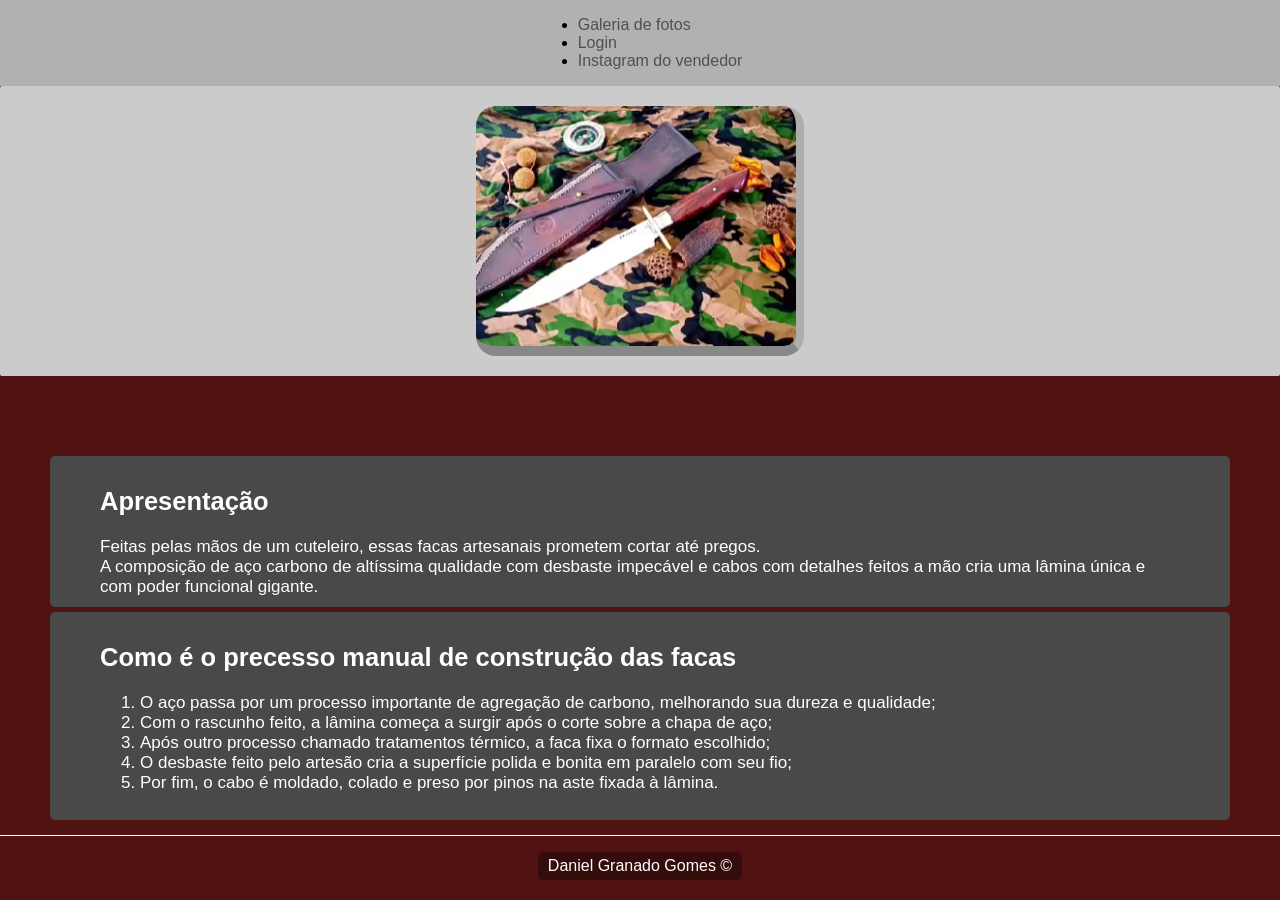
<file: Index.html>
<!DOCTYPE html>
<html lang="pt-br">
<head>
    <meta charset="UTF-8">
    <meta name="viewport" content="width=device-width, initial-scale=1.0">
    <title>Facas artesanais</title>
    <link rel="stylesheet" href="./Style.css">
</head>
<body>
    <!--Menu inicial-->
    <section class="menu">
        <nav> <!--Lista não ordenada-->
            <ul>
                <li><a href="./galeria.html">Galeria de fotos</a></li>
                <li><a href="./login.html">Login</a></li>
                <li><a href="https://instagram.com/corbetta_facas" target="_blank">Instagram do vendedor</a></li>
            </ul>
        </nav>
        
    </section>

    <!--Corpo principal-->
    <section class="main">
        <div class="main_image"><img src="./imgs/main.png" alt="imagem principal"></div>

        <div class="presentation_text"> <!--Texto de apresentação-->
            <h2>Apresentação</h2>
            Feitas pelas mãos de um cuteleiro, essas facas artesanais prometem cortar até pregos.<br>
            A composição de aço carbono de altíssima qualidade com desbaste impecável e cabos com 
            detalhes feitos a mão cria uma lâmina única e com poder funcional gigante.
        </div>

        <div class="steps"> <!--Lista ordenada-->
            <h2>Como é o precesso manual de construção das facas</h2>
            <nav>
                <ol>
                    <li>O aço passa por um processo importante de agregação de carbono, melhorando sua dureza e qualidade;</li>
                    <li>Com o rascunho feito, a lâmina começa a surgir após o corte sobre a chapa de aço;</li>
                    <li>Após outro processo chamado tratamentos térmico, a faca fixa o formato escolhido;</li>
                    <li>O desbaste feito pelo artesão cria a superfície polida e bonita em paralelo com seu fio;</li>
                    <li>Por fim, o cabo é moldado, colado e preso por pinos na aste fixada à lâmina.</li>
                </ol>
            </nav>
        </div>
    </section>
   
    <!--Rodapé-->
    <footer>
        <p>Daniel Granado Gomes &copy;</p>
    </footer>

</body>
</html>
</file>
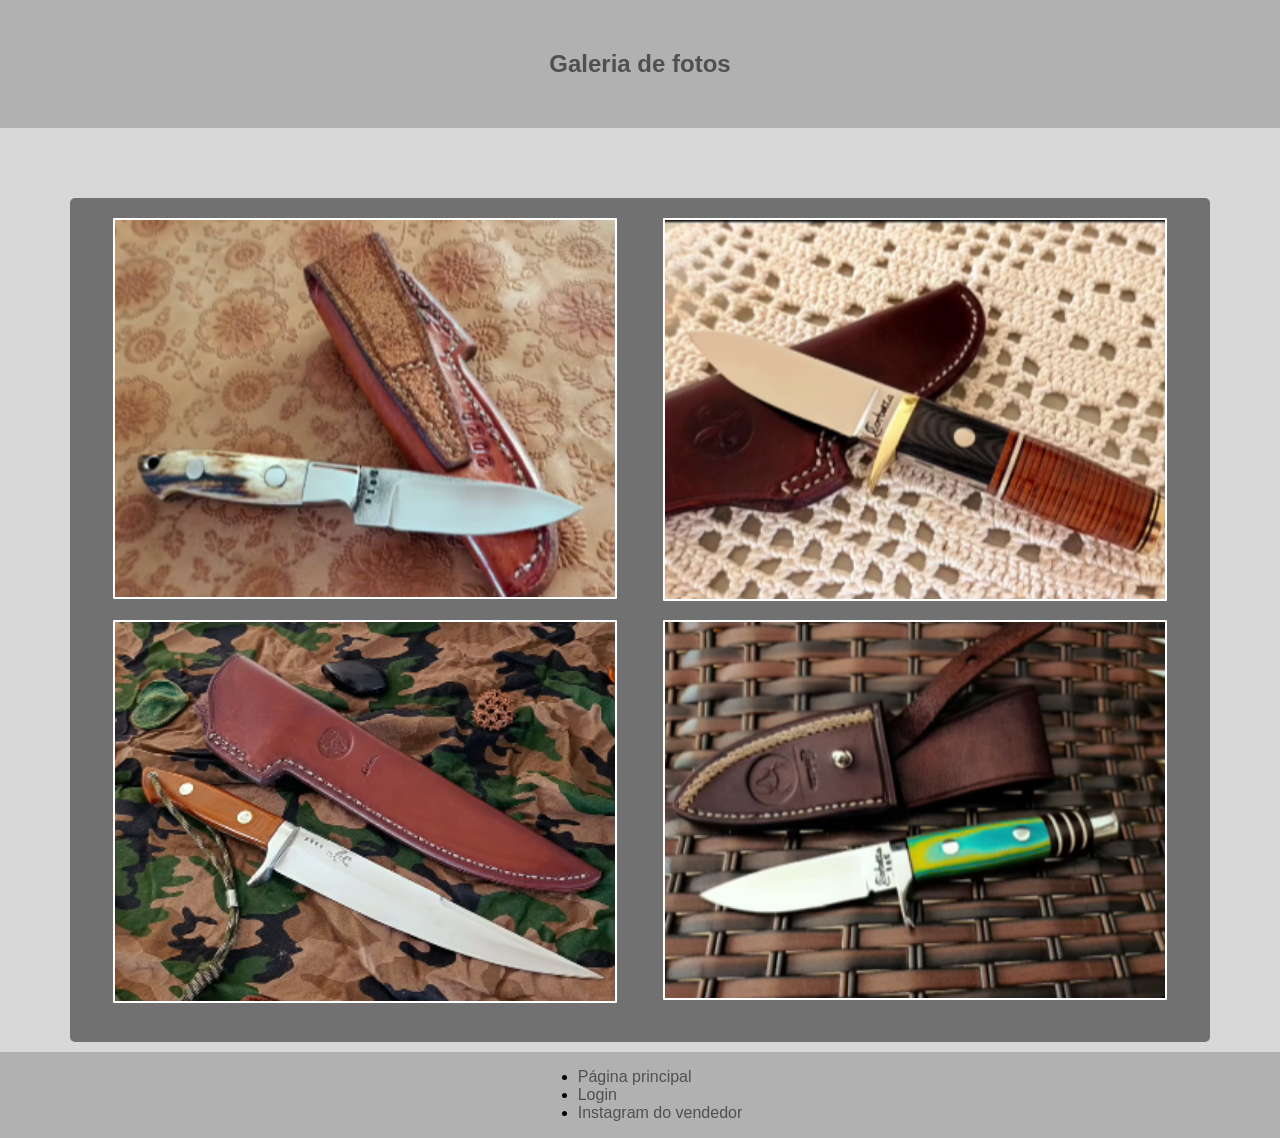
<file: galeria.html>
<!DOCTYPE html>
<html lang="pt-br">
<head>
    <meta charset="UTF-8">
    <meta name="viewport" content="width=device-width, initial-scale=1.0">
    <title>Galeria</title>
    <link rel="stylesheet" href="./galeria_style.css">
</head>
<body>
    <section class="main"> <!--Seção principal-->
        <h1>Galeria de fotos</h1>

        <div class="container"> <!--container com imagens-->
            <div class="img1"><img src="./imgs/img_galeria_1.png" alt="img 1"></div>
            <div class="img2"><img src="./imgs/img_galeria_2.png" alt="img 2"></div>
            <div class="img3"><img src="./imgs/img_galeria_3.png" alt="img 3"></div>
            <div class="img4"><img src="./imgs/img_galeria_4.png" alt="img 4"></div>
        
    </section>

    <section class="menu"> <!--Seção final do rodapé-->
        <ul>
            <li><a href="./Index.html">Página principal</a></li>
            <li><a href="./login.html">Login</a></li>
            <li><a href="https://instagram.com/corbetta_facas" target="_blank">Instagram do vendedor</a></li>
        </ul>
    </section>
</body>
</html>
</file>
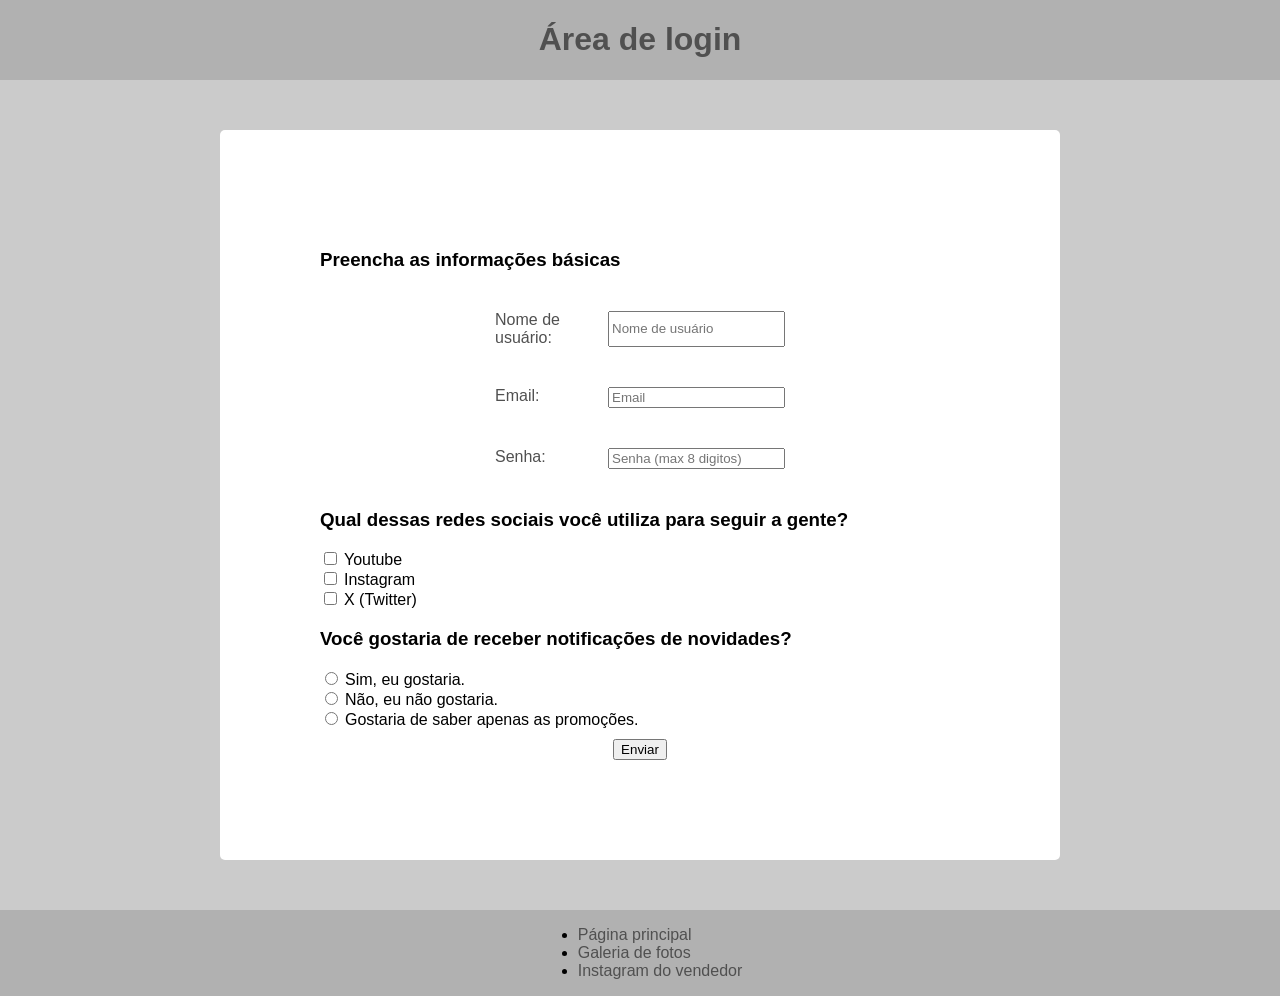
<file: login.html>
<!DOCTYPE html>
<html lang="pt-br">
<head>
    <meta charset="UTF-8">
    <meta name="viewport" content="width=device-width, initial-scale=1.0">
    <title>Login</title>
    <link rel="stylesheet" href="./login_style.css">
</head>
<body>
    <div class="title"><h1>Área de login</h1></div> <!--Título da página-->

    <section class="form_section"> <!--Seção do formulário-->
        <form>
            <!--Informações básicas (NOME, EMAIL E SENHA)-->
            <h3 style="font-family: Arial, Helvetica, sans-serif;">Preencha as informações básicas</h3>

            <div class="name">
                <label for="name">Nome de usuário:</label>
                <input required type="text" placeholder="Nome de usuário" id="name">
            </div>

            <div class="email">
                <label for="email">Email:</label>
                <input required type="email" placeholder="Email" id="email">
            </div>

            <div class="password">
                <label for="password">Senha:</label>
                <input required type="password" placeholder="Senha (max 8 digitos)" id="password" maxlength="8">
            </div>

            <!--CheckBox-->
            <h3 style="font-family: Arial, Helvetica, sans-serif;">Qual dessas redes sociais você utiliza para seguir a gente?</h3>
            <div class="box">
                <input type="checkbox" id="youtube" class="youtube" value="youtube">
                <label for="youtube">Youtube</label><br>
             
                <input type="checkbox" id="instagram" class="instagram" value="instagram">
                <label for="instagram">Instagram</label><br>
              
                <input type="checkbox" id="x" class="x" value="x">
                <label for="x">X (Twitter)</label>
            </div>

            <h3 style="font-family: Arial, Helvetica, sans-serif;">Você gostaria de receber notificações de novidades?</h3>
            <div class="box">
                <input type="radio" id="yes" name="notification" value="yes">
                <label for="yes">Sim, eu gostaria.</label><br>
             
                <input type="radio" id="no" name="notification" value="no">
                <label for="no">Não, eu não gostaria.</label><br>
              
                <input type="radio" id="off" name="notification" value="off">
                <label for="off">Gostaria de saber apenas as promoções.</label>
            </div>

            <!--Botão enviar-->
            <div class="send"><input type="submit" value="Enviar"></div> 
        </form>
    </section>

    <section class="menu"> <!--Seção do menu de opções-->
        <ul>
            <li><a href="./Index.html">Página principal</a></li>
            <li><a href="./galeria.html">Galeria de fotos</a></li>
            <li><a href="https://instagram.com/corbetta_facas" target="_blank">Instagram do vendedor</a></li>
        </ul>
    </section>
</body>
</html>
</file>
<file: Style.css>
/*BODY*/
body {
    padding: 0;
    margin: 0;
    background-color: rgb(81, 18, 18);
}


/*MENU*/
.menu{
    background-color: #b1b1b1;
    display: flex;
    justify-content: center;
}

.menu a {
    color: #505050;
    text-decoration: none;
    font-family: Arial, Helvetica, sans-serif;
}

.menu a:active {
    color: black;
}

/*CORPO PRINCIPAL DO SITE*/

.main{
    padding: 0px 0px 10px 0px;
}
.main_image{/*Editando a imagem da página principal*/
    display: flex;
    padding: 10px 0;
    background-color: #cbcbcb;
    justify-content: center;
    border-radius: 2px;
}
.main_image img{/*Editando a imagem da página principal*/
    border-radius: 20px;
    border-right: 8px solid rgba(148, 148, 148, 0.516);
    border-bottom: 10px solid rgba(74, 74, 74, 0.516);;
    margin: 10px;
    width: 25%;
}

.main_image img:active {/*Tratando a ação de clicar na imagem (apenas para aprofundar conhecimento)*/
    border-right: 0px;
    border-bottom: 0px;
    padding-left: 8px;
    padding-top: 10px;
}


.presentation_text {/*Texto de presentação*/
    color: white;
    background-color: rgb(73, 73, 73);
    padding: 10px 50px;
    margin: 80px 50px 5px 50px;;
    border-radius: 5px;
    font-family: Arial, Helvetica, sans-serif;
    font-size: 17px;
}

.steps {/*Lista ordenada de etapas*/
    color: white;
    background-color: rgb(73, 73, 73);
    padding: 10px 50px;
    margin: 5px 50px;
    border-radius: 5px;
    font-family: Arial, Helvetica, sans-serif;
    font-size: 17px;
}

/*CONFIGURANDO O RODAPÉ*/
footer{
    border-top: 1px solid #ffffff;
    width: 100%;
    display: flex;
    justify-content: center;
}

footer p{
    font-family: Arial, Helvetica, sans-serif;
    background-color: rgba(0, 0, 0, 0.351);
    color: white;
    padding: 5px 10px;
    border-radius: 5px;
}
</file>
<file: galeria_style.css>
/*Configuração principal*/
body{
    padding: 0;
    border: 0;
    margin: 0;
    background-color: #cdcdcdc2;
}

/*Título*/
.main{ 
    display: flex;
    justify-content: center;
    flex-wrap: wrap;
}

.main h1{
    display: flex;
    justify-content: center;
    width: 100%;

    font-family: Arial, Helvetica, sans-serif;
    background-color: #b1b1b1;
    color: #505050;
    margin: 0px 0 60px 0;
    padding: 50px 0 50px 0;
}

/*Container com as imagens usadas*/  
.container{ /*(Pai)*/
    background-color: #525252c2;
    margin: 10px;
    border-radius: 5px;
    max-width: 1100px;
    padding: 20px;

    display: flex;

    justify-content: space-around;
    flex-wrap: wrap;
}

.container img{ /*Acessando cada imagems (Filho)*/
    width: 500px;
    margin-bottom: 15px;
    border: 2px solid white;
    border-radius: 1px;
}

/*Parte final do rodapé*/
.menu{
    background-color: #b1b1b1;
    display: flex;
    justify-content: center;
}

.menu a {
    color: #505050;
    text-decoration: none;
    font-family: Arial, Helvetica, sans-serif;
}

.menu a:active {
    color: black;
}
</file>
<file: login_style.css>
/*Configurações principais*/
body{
    display: flex;
    justify-content: center;
    flex-wrap: wrap;

    margin: 0;
    background-color: #cbcbcb   ;
}

/*Modificando o título da página*/
.title{
    width: 100%;
    display: flex;
    justify-content: center;
    background-color: #b1b1b1;
}

.title h1{
    color: #505050;
    font-family: Arial, Helvetica, sans-serif;
}

/*Editando os input de nome, email e senha*/
.name, .email, .password{
    display: flex;
    justify-content: space-between;
    
    font-family: Arial, Helvetica, sans-serif;
    margin: 40px 175px;

    color: #505050;
}

.form_section{/*Configurando a seção do formulário*/
    width: 50%;
    padding: 100px;
    border-radius: 5px;
    margin: 50px 0;
    background-color: white;
}
.send {/*Botão enviar*/
    display: flex;
    justify-content: center;
}

.box label{ /*Checkbox e radio*/
    font-family: Arial, Helvetica, sans-serif;
}

.box{
    margin-bottom: 10px;
}

/*Rodapé do site*/
.menu{
    width: 100%;
    background-color: #b1b1b1;
    display: flex;
    justify-content: center;
}

.menu a {
    color: #505050;
    text-decoration: none;
    font-family: Arial, Helvetica, sans-serif;
}

.menu a:active {
    color: black;
}
</file>
